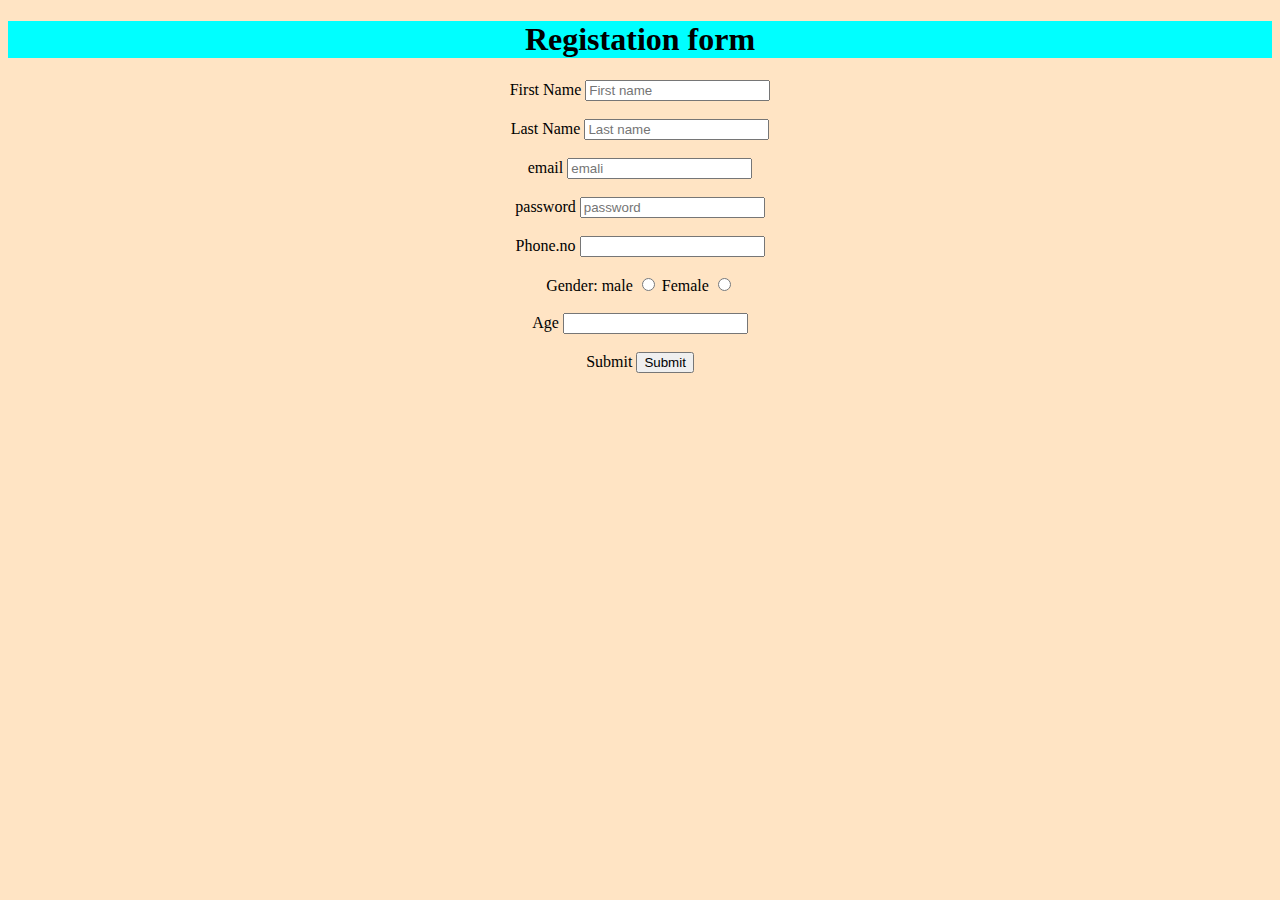
<file: index.html>
<!DOCTYPE html>
<html lang="en">
<head>
    <meta charset="UTF-8">
    <meta name="viewport" content="width=device-width, initial-scale=1.0">
    <title>Document</title>
    <link rel="stylesheet" href="./index.css">
</head>
<body style="background-color: bisque;"> 
    <form action="./login.html">
    <center><h1>Registation form</h1></center>
    <center><label for="name" > First Name</label>
    <input type="text" id=" First Name" placeholder="First name"><br><br>
    <label for="Last name">Last Name</label>
    <input type="text" id="Last Name" placeholder="Last name"><br><br>
    <label for="email" > email</label>
    <input type="email" id="email" placeholder="emali"><br><br>
    <label for="password">password</label>
    <input type="password" id="password" placeholder="password"><br><br>
    <label for="phone.no">Phone.no</label>
    <input type="number" id="phone.no"><br><br>
    <label for="gender">Gender: male</label>
    <input type="radio" id="gender">
    <label for="gender">Female</label>
    <input type="radio"><br><br>
    <label for="Age">Age</label>
    <input type="number" id="Age"><br><br>
    <label for="submit">Submit</label>
    <input type="submit">

    
    
    
</body>
</form>
</html>
</file>
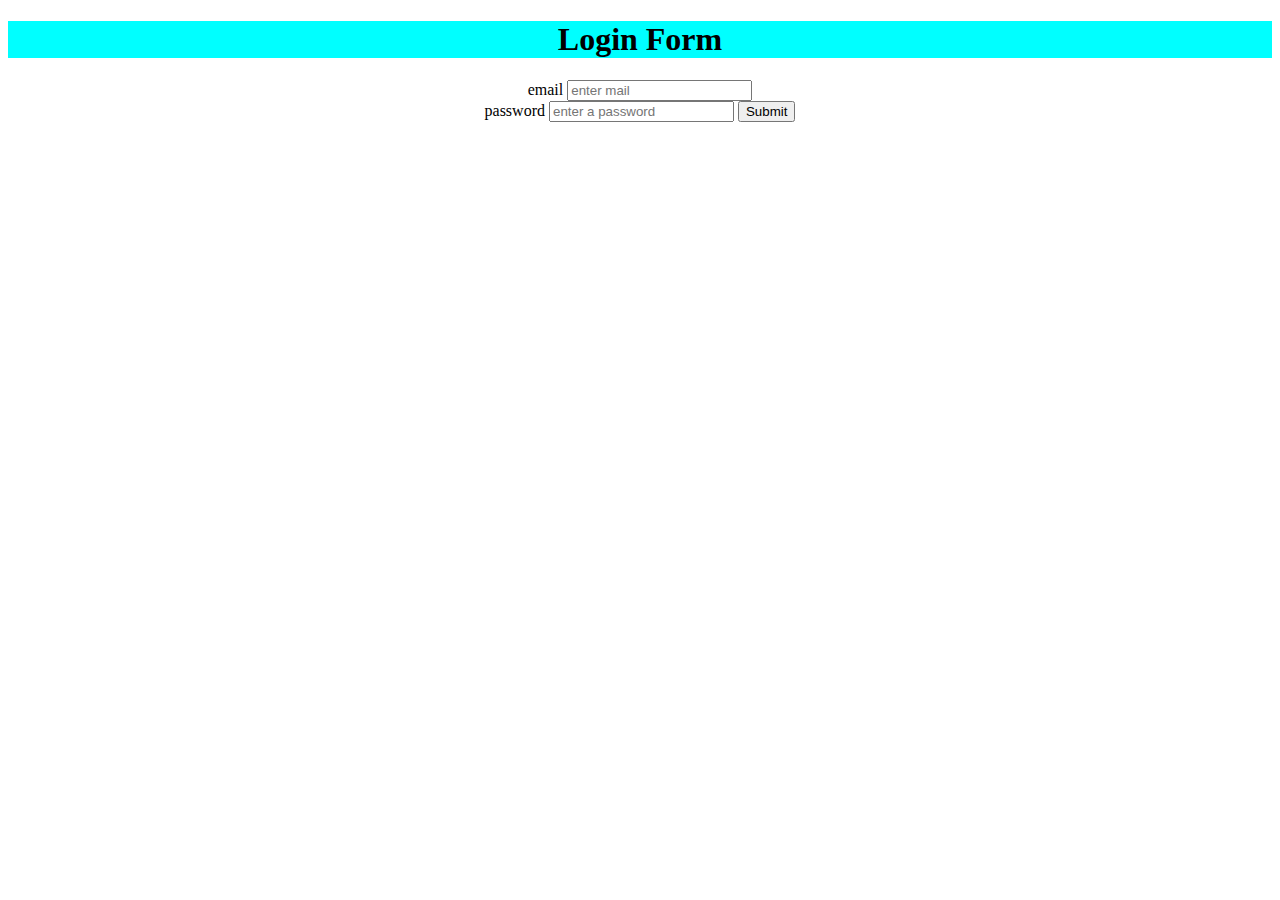
<file: login.html>
<!DOCTYPE html>
<html lang="en">
<head>
    <meta charset="UTF-8">
    <meta name="viewport" content="width=device-width, initial-scale=1.0">
    <title>Document</title>
    <link rel="stylesheet" href="./index.css">
</head>
<body>
    <form action="./busforms.html">
    <center><h1> Login Form</h1></center>
    <center>

        <label for="email">email</label>
        <input tyep="email" id="email" placeholder="enter mail"><br>
        <label for="password">password</label>
        <input type="password" id="password" placeholder="enter a password">
        <label for="enter"></label>
        <input type="submit" id="enter">

    </center>
</body>
</form>
</html>
</file>
<file: index.css>
h2{
    background-color: aquamarine;
    color:darkcyan;
}
h1{
    background-color: aqua;
}
.email{
    color: gainsboro;
}
</file>
